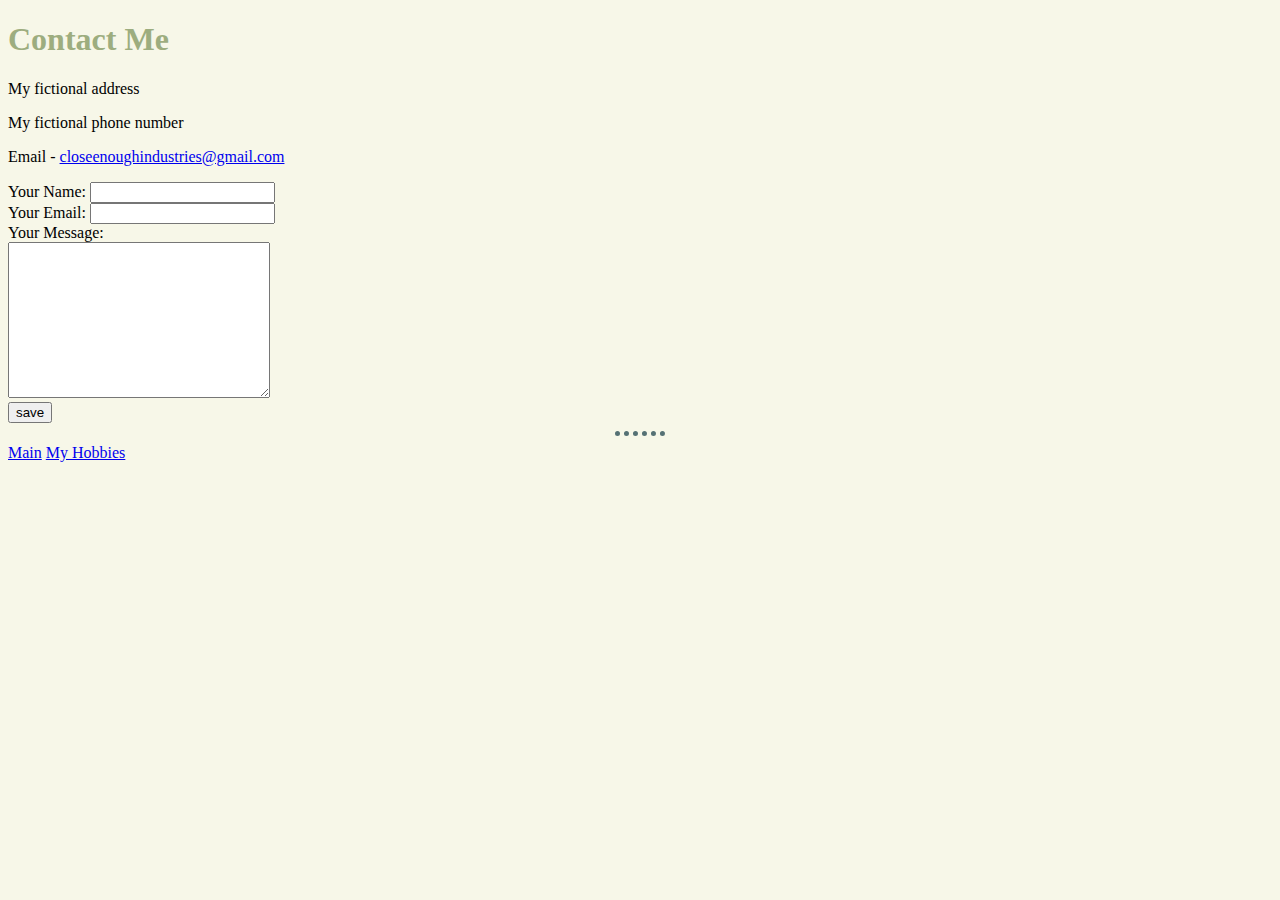
<file: contact.html>
<!DOCTYPE html>
<html lang="en" dir="ltr">
  <head>
    <meta charset="utf-8">
    <title>Contact Me</title>
    <link rel="stylesheet" href="CSS/styles.css">
  </head>
  <body>
    <h1>Contact Me</h1>
      <p>My fictional address</p>
      <p>My fictional phone number</p>
      <p>Email - <a href="mailto:closeenoughindustries@gmail.com">closeenoughindustries@gmail.com</a></p>
      <form class="" action="mailto:closeenoughindustries@gmail.com" method="post" enctype="text/plain">
        <label>Your Name:</label>
        <input type="text" name="yourname" value=""><br>
        <label>Your Email:</label>
        <input type="email" name="youremail" value=""><br>
        <label>Your Message:</label><br>
        <textarea name="yourMessage" rows="10" cols="30"></textarea><br>
        <input type="submit" name="" value="save">
      </form>
    <hr>
    <a href="index.html">Main</a>
    <a href="hobbies.html">My Hobbies</a>
  </body>
</html>
</file>
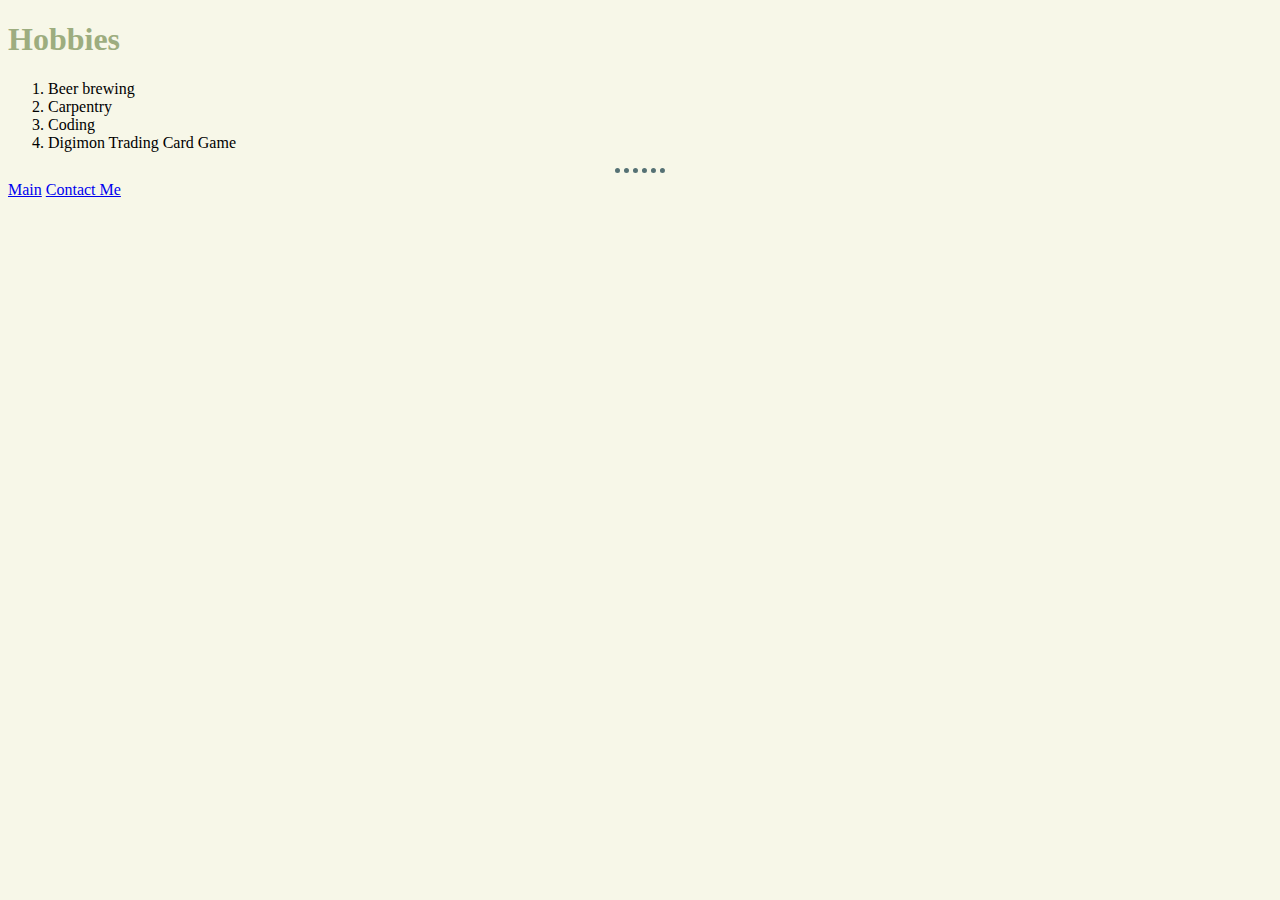
<file: hobbies.html>
<!DOCTYPE html>
<html lang="en" dir="ltr">
  <head>
    <meta charset="utf-8">
    <title>My Hobbies</title>
    <link rel="stylesheet" href="CSS/styles.css">
  </head>
  <body>
    <h1>Hobbies</h1>
    <ol>
      <li>Beer brewing</li>
      <li>Carpentry</li>
      <li>Coding</li>
      <li>Digimon Trading Card Game</li>
    </ol>
    <hr>
    <a href="index.html">Main</a>
    <a href="contact.html">Contact Me</a>
  </body>
</html>
</file>
<file: CSS/styles.css>
body{
  background-color: #F7F7E8;
}

h1 {
  color: #9DAD7F;
}

h3 {
  color: #C7CFB7;
}

hr {
  border-style: dotted none none;
  border-color: #557174;
  border-width: 5px;
  width: 4%;
}
</file>
